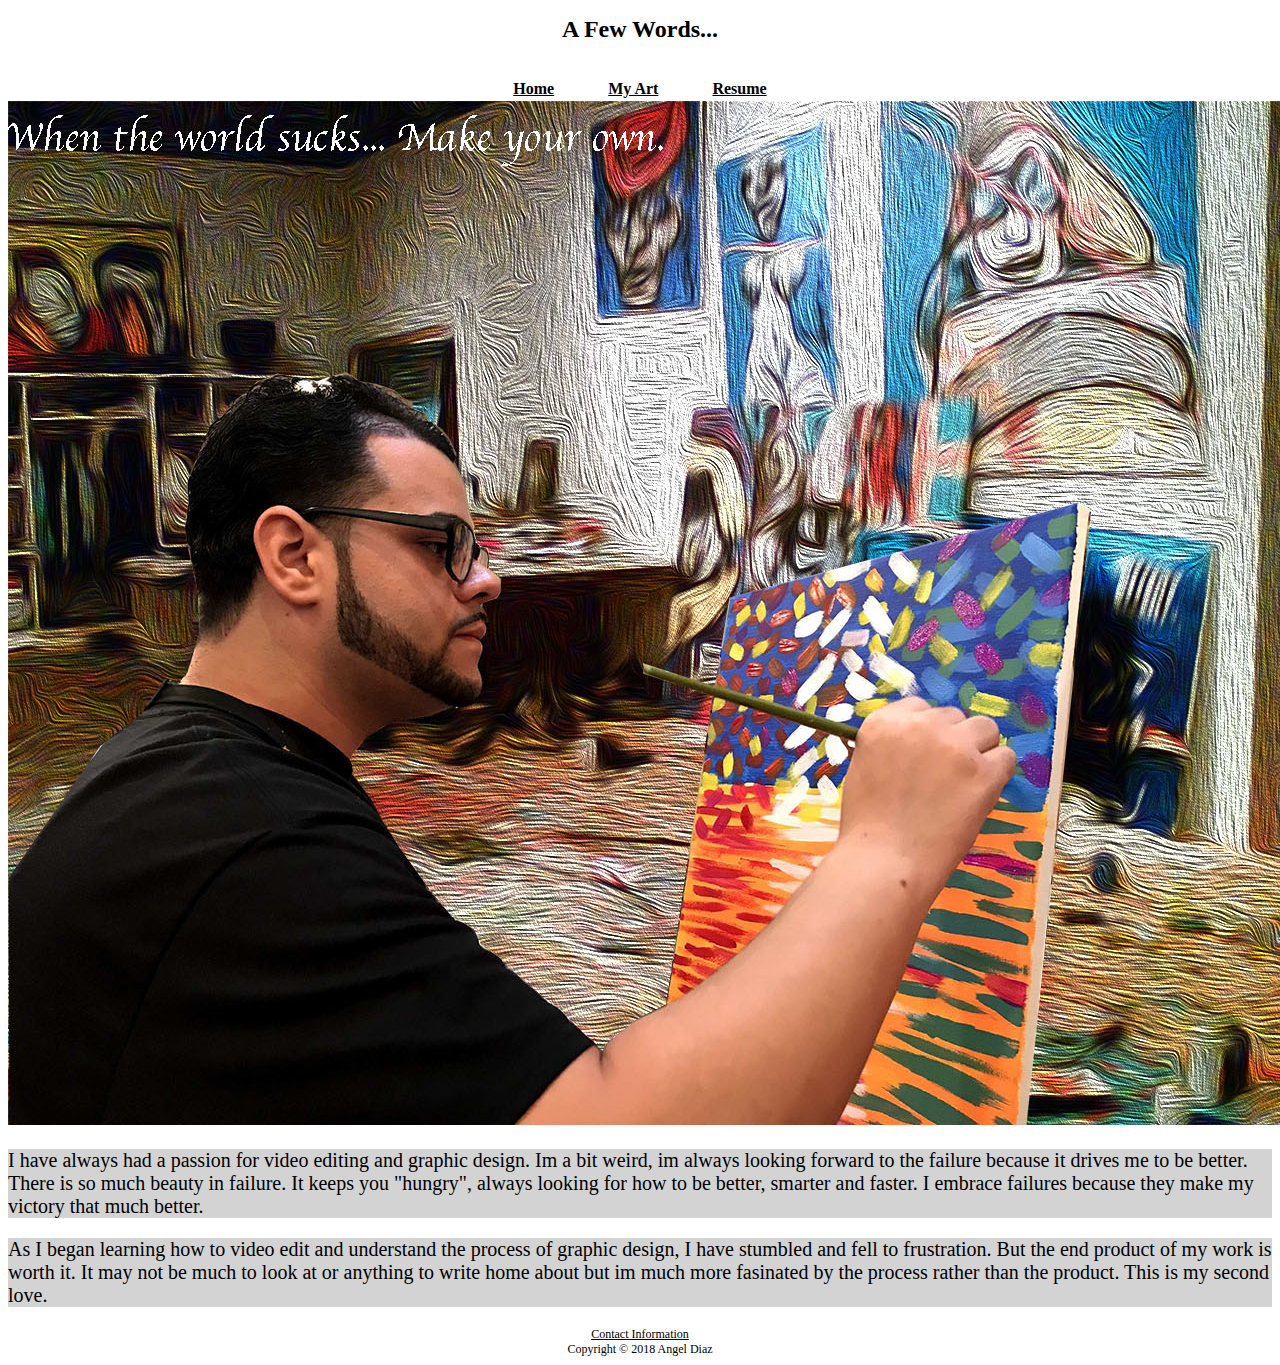
<file: index.html>
<!DOCTYPE html>
<html>
<head>

<div id="header">
<title>A Few Words</title></div>


<!--CSS-->
<style>
body {
    background-color: white;
}

h1 {
    color: black;
    text-align: center;
    font-family: Avenir;
}
a{
	color: black;
	font-family: Avenir;
	margin: 25px
}

p {
	background-color: lightgray;
    font-size: 20px;
    text-align: left;
    font-family: Avenir;
}
div{
	text-align: center;
	color: black;
	font-family: Avenir;
	font-size: 12px
}
</style>
</head>
<!--CSS End-->


<body>


<!--Page Links-->	
<center>

<div id="title">
<h1>A Few Words...</h1></div>

<table>
<tr>
<br>
<th><a href="../index.html">Home</a></th>
<th><a href="pages/MyArt.html">My Art</a></th>
<th><a href="pages/Resume.html">Resume</a></th>
</tr>
</table>
<!--Pages Links End-->


<!--Main Content-->
<img src="images/p1.jpg">

<div id="paragraph">
<p>I have always had a passion for video editing and graphic design. Im a bit weird, im always looking forward to the failure because it drives me to be better. There is so much beauty in failure. It keeps you "hungry", always looking for how to be better, smarter and faster. I embrace failures because they make my victory that much better.</p>
	
<p>As I began learning how to video edit and understand the process of graphic design, I have stumbled and fell to frustration. But the end product of my work is worth it. It may not be much to look at or anything to write home about but im much more fasinated by the process rather than the product. This is my second love.</p></div>
<!--Main Content Ends-->


<!--Page Bottom-->
<div id="footer">
<th><a href="pages/ContactInformation.html">Contact Information</a></th>
<div>Copyright &copy; 2018 Angel Diaz</div> 
<!--Page Bottom End-->


</body>
</html>
</file>
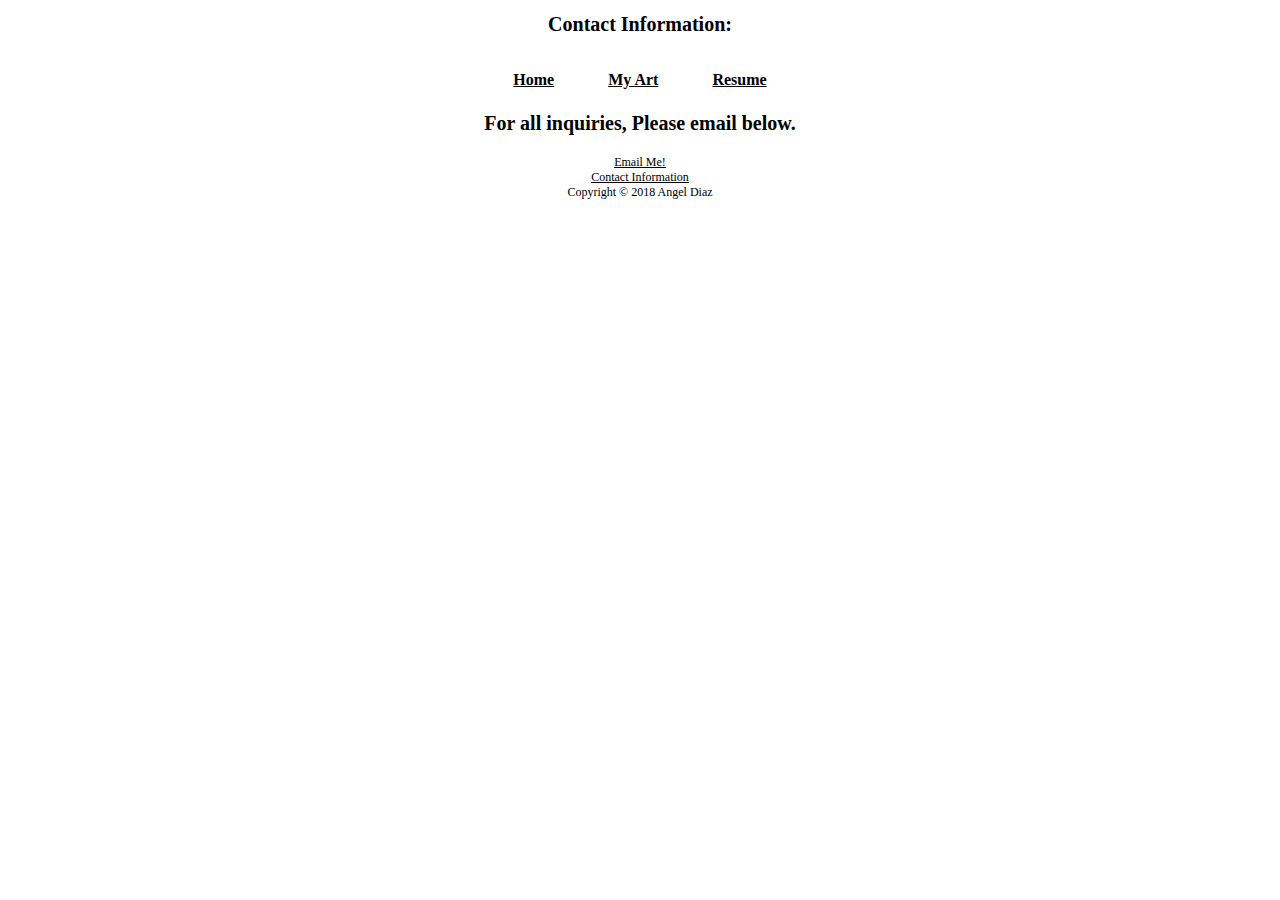
<file: pages/ContactInformation.html>
<!DOCTYPE html>
<html>
<head>

<div id="title">
<title>Contact Information</title></div>


<!--CSS-->

<style>
body {
    background-color: white;
}

h1 {
    color: black;
    text-align: center;
    font-family: Avenir;
    font-size: 20px
}
h2 { 
	color: black;
	text-align: left;
	font-family: Avenir;
	font-size: 20px

}
h3 {
	color: black;
	text-align: center;
	font-family: Avenir;
	font-size: 20px
}
a{
	color: black;
	font-family: Avenir;
	margin: 25px
}
div{
	text-align: center;
	color: black;
	font-family: Avenir;
	font-size: 12px
}
</style>
</head>
<!--CSS Ends-->


<body>


<center>
<div id="header">
<h1>Contact Information:</h1></div>


<!--Pages Links End-->
<table>
<tr>
<br>

<th><a href="../index.html">Home</a></th>
<th><a href="MyArt.html">My Art</a></th>
<th><a href="Resume.html">Resume</a></th>

</tr>
</table>
<!--Page Links End-->


<!--Main Content-->
<div><h3>For all inquiries, Please email below.</h3></div>
<div><a href="mailto:adiaz1021@icloud.com"> Email Me! </a></div>
<!--Main Content Ends-->

</center>


<!--Page Bottom-->
<div id="Contact_Information">
<th><a href="ContactInformation.html">Contact Information</a></th></div> 
<div id="Copyright"> Copyright &copy; 2018 Angel Diaz</div>
<!--Page Bottom End-->
 

</body>
</html>
</file>
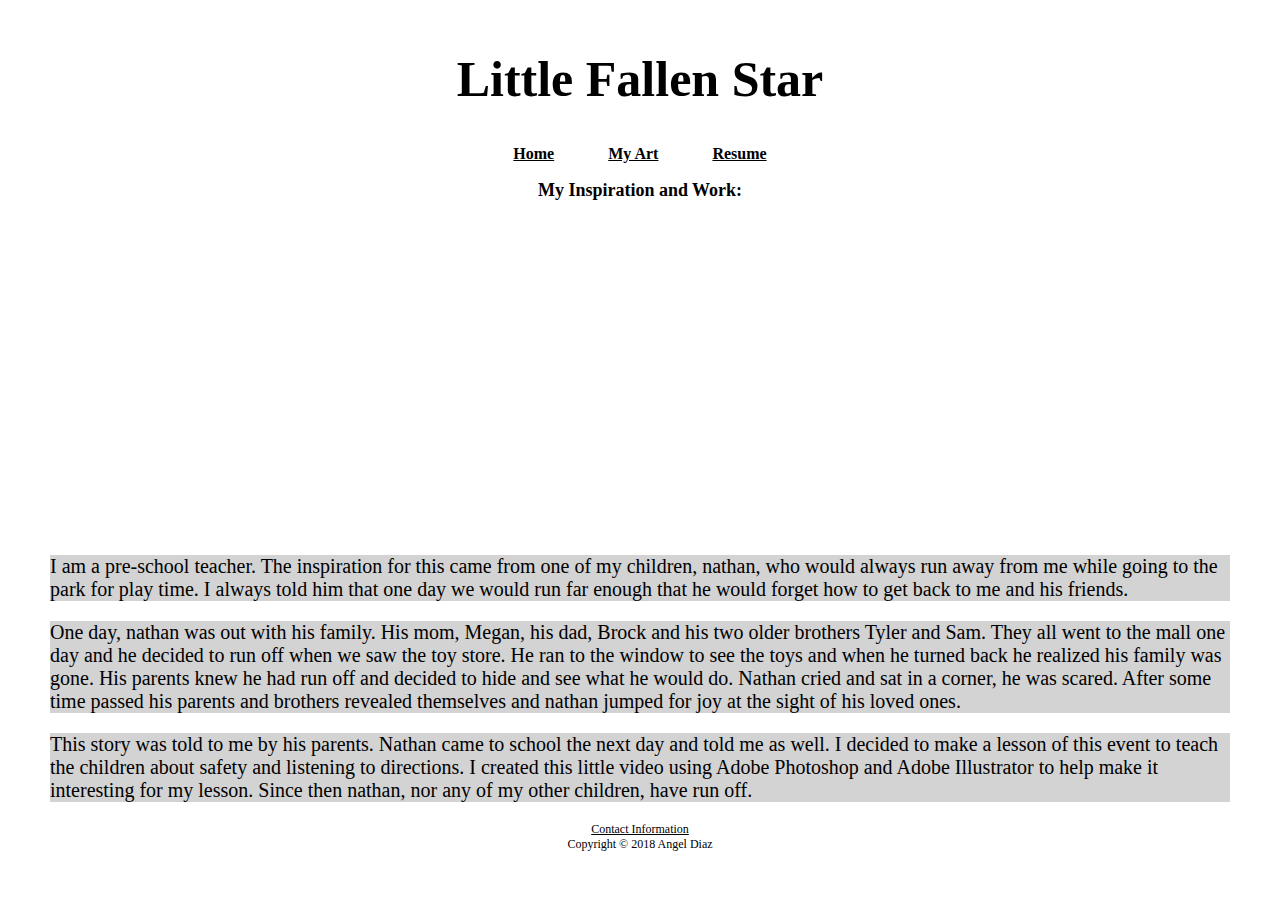
<file: pages/MyArt.html>
<!DOCTYPE html>
<html>
<head>


<div id="HomePage">
<title>HomePage Project #1</title></div>

<link rel="stylesheet" href="../style.css">


<!--CSS-->

</head>
<!--CSS Ends-->


<body>
<center>


<!--Page Links-->
<div id="h1">
<h1>Little Fallen Star</h1></div>


<table>
<tr>
<th><a href="../index.html">Home</a></th>
<th><a href="MyArt.html">My Art</a></th>
<th><a href="Resume.html">Resume</a></th>
</tr>
</table>
</center>
<!--Page Links End-->


<!--Main Content-->
<div id="h2">
<h2>My Inspiration and Work:</h2></div>


<iframe width="560" height="315" src="https://www.youtube.com/embed/u76sMJUrAXo" frameborder="0" allow="autoplay; encrypted-media" allowfullscreen></iframe>


<div id="Paragraph">
<p>I am a pre-school teacher. The inspiration for this came from one of my children, nathan, who would always run away from me while going to the park for play time. I always told him that one day we would run far enough that he would forget how to get back to me and his friends.</p>

<p>One day, nathan was out with his family. His mom, Megan, his dad, Brock and his two older brothers Tyler and Sam. They all went to the mall one day and he decided to run off when we saw the toy store. He ran to the window to see the toys and when he turned back he realized his family was gone. His parents knew he had run off and decided to hide and see what he would do. Nathan cried and sat in a corner, he was scared. After some time passed his parents and brothers revealed themselves and nathan jumped for joy at the sight of his loved ones.</p>
	
<p>This story was told to me by his parents. Nathan came to school the next day and told me as well. I decided to make a lesson of this event to teach the children about safety and listening to directions. I created this little video using Adobe Photoshop and Adobe Illustrator to help make it interesting for my lesson. Since then nathan, nor any of my other children, have run off.</p>
</div>
<!--Main Content Ends-->
					

<!--Page Bottom-->			
<div id="Footer">
<th><a href="ContactInformation.html">Contact Information</a></th></div>
<div>Copyright &copy; 2018 Angel Diaz</div> 
<!--Page Bottom Ends-->


</body>
</html>
</file>
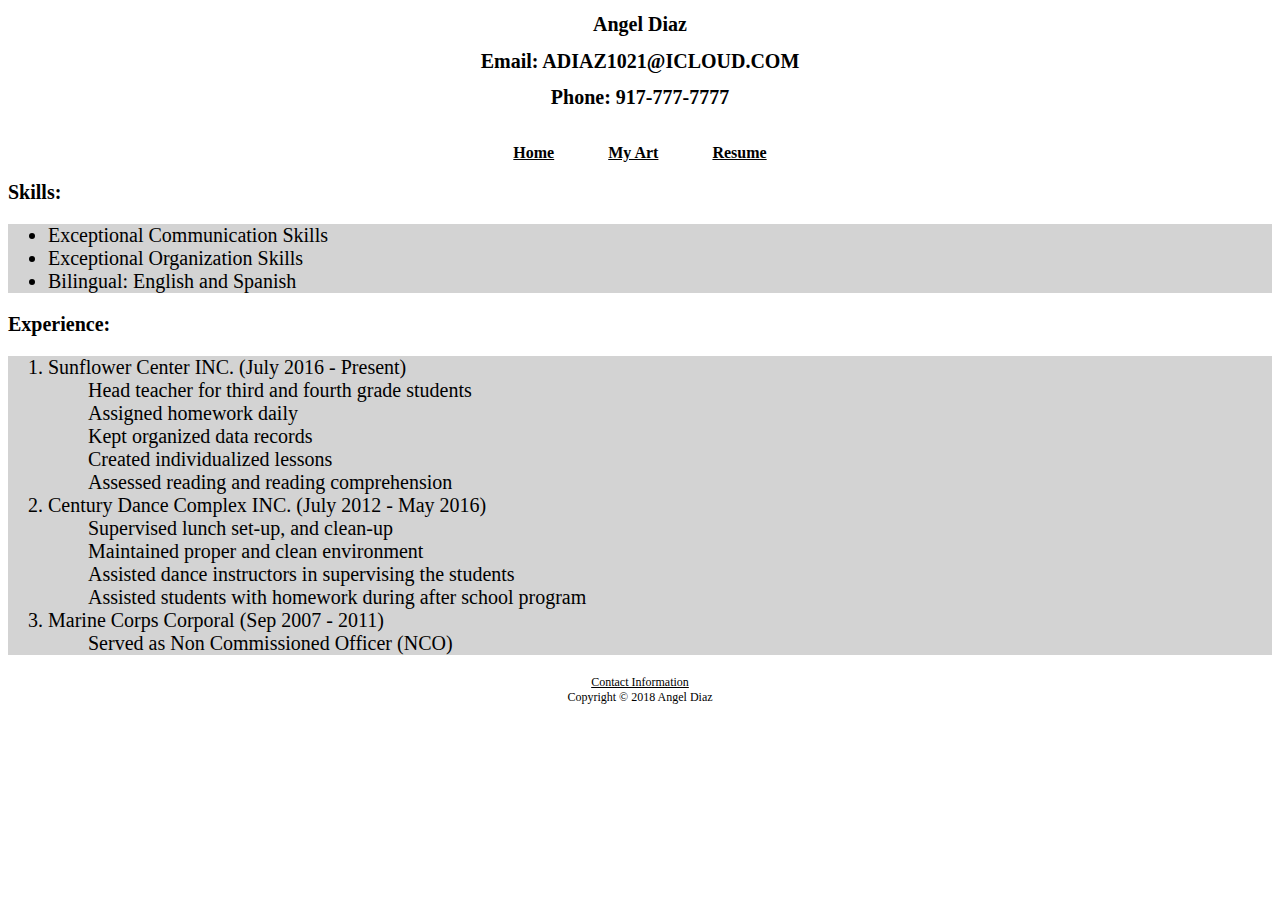
<file: pages/Resume.html>
<!DOCTYPE html>
<html>
<head>


<div id="title">
<title>Angel Diaz Resume</title></div>


<!--CSS-->
<style>
body {
    background-color: white;
}

h1 {
    color: black;
    text-align: center;
    font-family: Avenir;
    font-size: 20px
}
h2 { 
	color: black;
	text-align: left;
	font-family: Avenir;
	font-size: 20px

}
a{
	color: black;
	font-family: Avenir;
	margin: 25px
}

p {
    font-family: Avenir;
    color: black;
    font-size: 25px;
    text-align: left;
}
ol{
	background-color: lightgray;
	font-family: Avenir;
	font-size: 20px
}
ul{
	background-color: lightgray;
	font-family: Avenir;
	font-size: 20px
}
div{
	text-align: center;
	color: black;
	font-family: Avenir;
	font-size: 12px
}
</style>
</head>
<!--CSS Ends-->


<body>
<center>

<div id="Contact info">
<h1>Angel Diaz</h1>
<h1>Email: ADIAZ1021@ICLOUD.COM</h1>
<h1>Phone: 917-777-7777</h1>
</div>

<table>
<tr>


<!--Page Links-->
<br>
<th><a href="../index.html">Home</a></th>
<th><a href="MyArt.html">My Art</a></th>
<th><a href="Resume.html">Resume</a></th>
</tr>
</table>
<!--Page Links End-->


</center>


<!--Main Content-->
<div id="h2">
<h2>Skills:</h2></div>

<ul>
<li>Exceptional Communication Skills</li>
<li>Exceptional Organization Skills</li>
<li>Bilingual: English and Spanish</li>
</ul>


<div id="h2">
<h2>Experience:</h2></div>

<ol>
<li>Sunflower Center INC. (July 2016 - Present)</li>

<ul>Head teacher for third and fourth grade students</ul>
<ul>Assigned homework daily</ul>
<ul>Kept organized data records</ul>
<ul>Created individualized lessons</ul>
<ul>Assessed reading and reading comprehension</ul>
				

<li>Century Dance Complex INC. (July 2012 - May 2016)</li>

<ul>Supervised lunch set-up, and clean-up</ul>
<ul>Maintained proper and clean environment</ul>
<ul>Assisted dance instructors in supervising the students</ul>	
<ul>Assisted students with homework during after school program</ul>			

<li>Marine Corps Corporal (Sep 2007 - 2011)</li>

<ul>Served as Non Commissioned Officer (NCO)</ul>				
</ol>
<!--Main Content Ends-->


<!--Page Bottom-->
<div id="footer">
<th><a href="ContactInformation.html">Contact Information</a></th></div>
<div>Copyright &copy; 2018 Angel Diaz</div>
<!--Page Bottom Ends--> 


</body>
</html>
</file>
<file: style.css>
body{
	background-color: white;
	margin: 50px
	}
h1{
	font-family: Avenir;
	color: black;
	font-size: 50px
	}
p{
	background-color: lightgray;
    text-align: left;
    margin: right;
    font-family: Avenir;
    font-size: 20px
 }
h2{
	font-family: Avenir;
	color: black;
	font-size: 50px
	margin:center;
	text-align:center;
	}
a{
	color: black;
	font-family: Avenir;
	margin: 25px
	}
div{
	font-family: Avenir;
	color: black;
	text-align: center;
	font-size: 12px
	}
</file>
